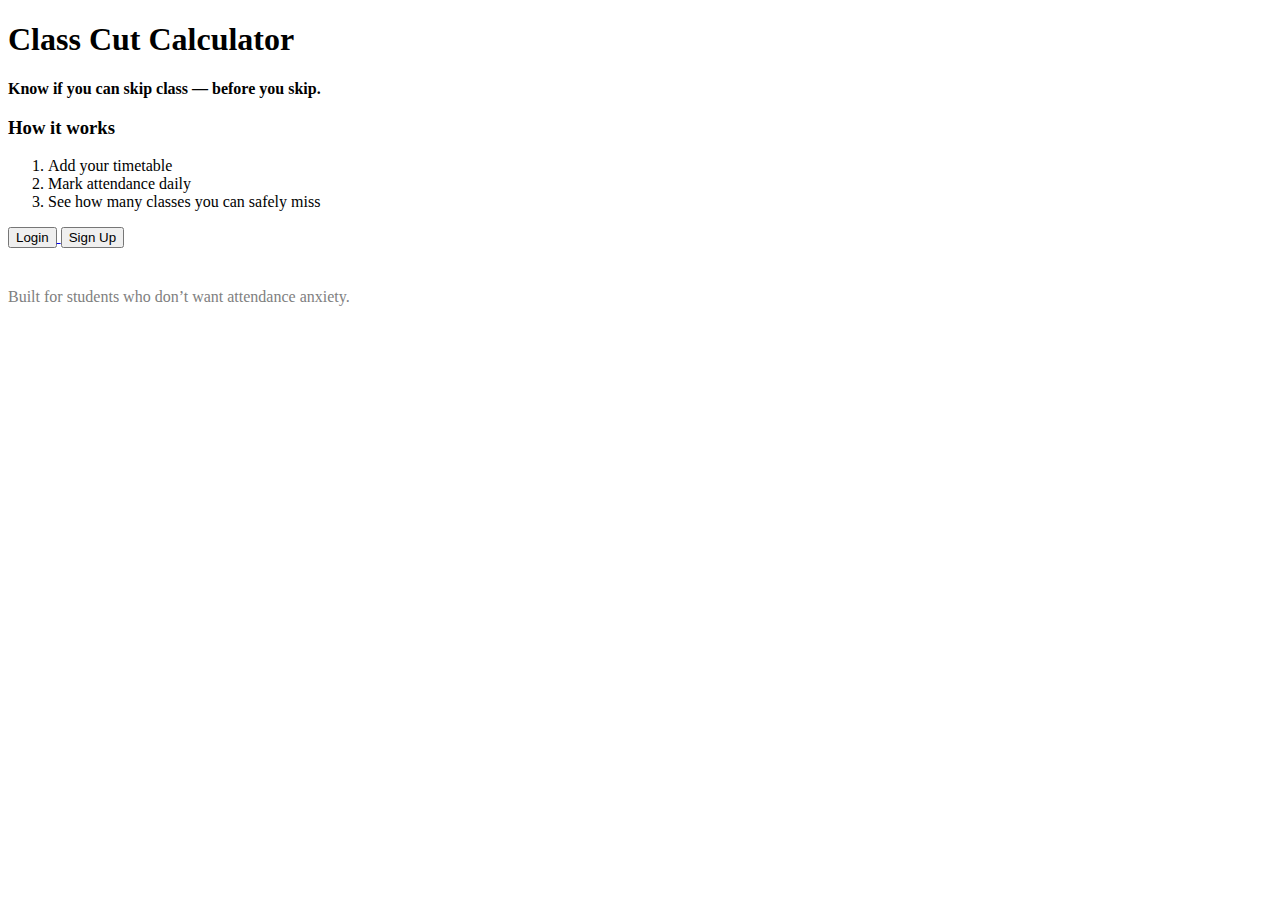
<file: public/index.html>
<!DOCTYPE html>
<html>
<head>
  <title>Class Cut Calculator</title>
</head>
<body>

  <h1>Class Cut Calculator</h1>
  <p><strong>Know if you can skip class — before you skip.</strong></p>

  <h3>How it works</h3>
  <ol>
    <li>Add your timetable</li>
    <li>Mark attendance daily</li>
    <li>See how many classes you can safely miss</li>
  </ol>

  <a href="auth.html">
    <button>Login</button>
  </a>

  <a href="auth.html">
    <button>Sign Up</button>
  </a>

  <p style="margin-top:40px; color:gray;">
    Built for students who don’t want attendance anxiety.
  </p>

</body>
</html>
</file>
